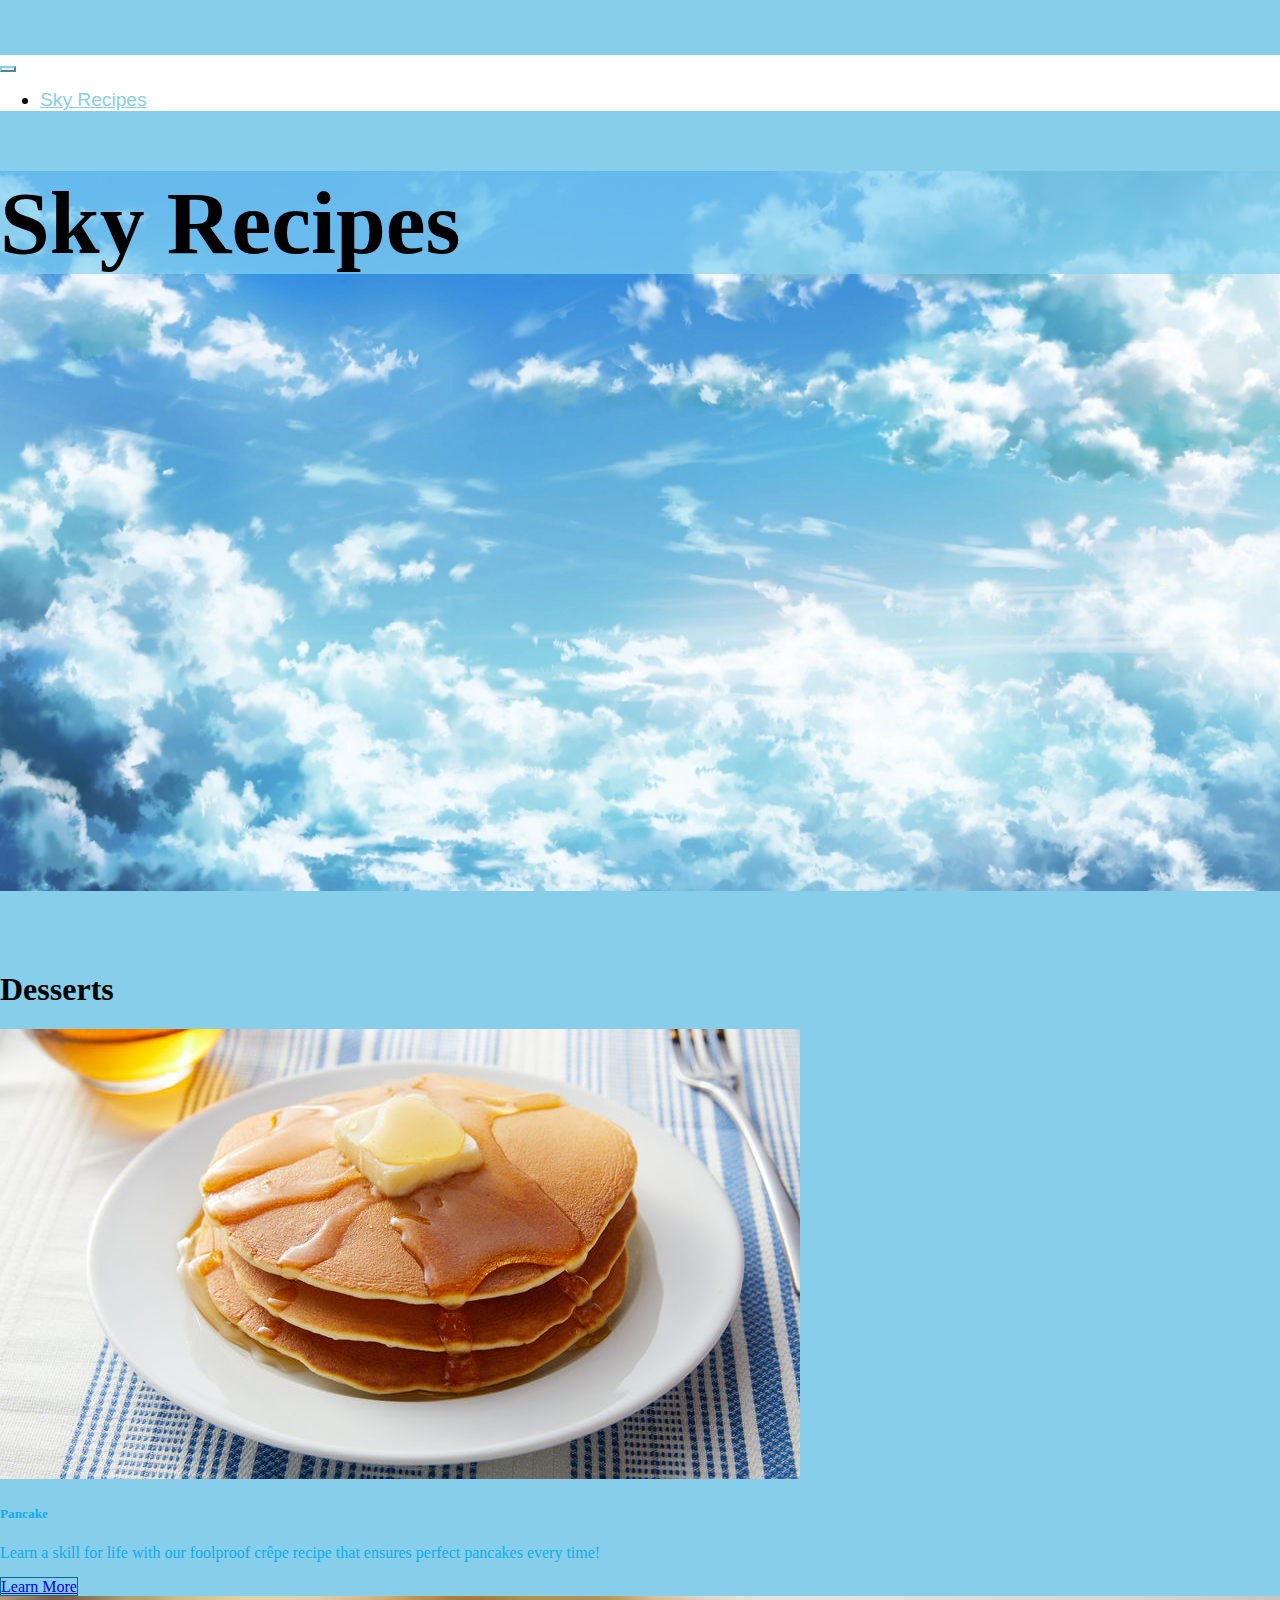
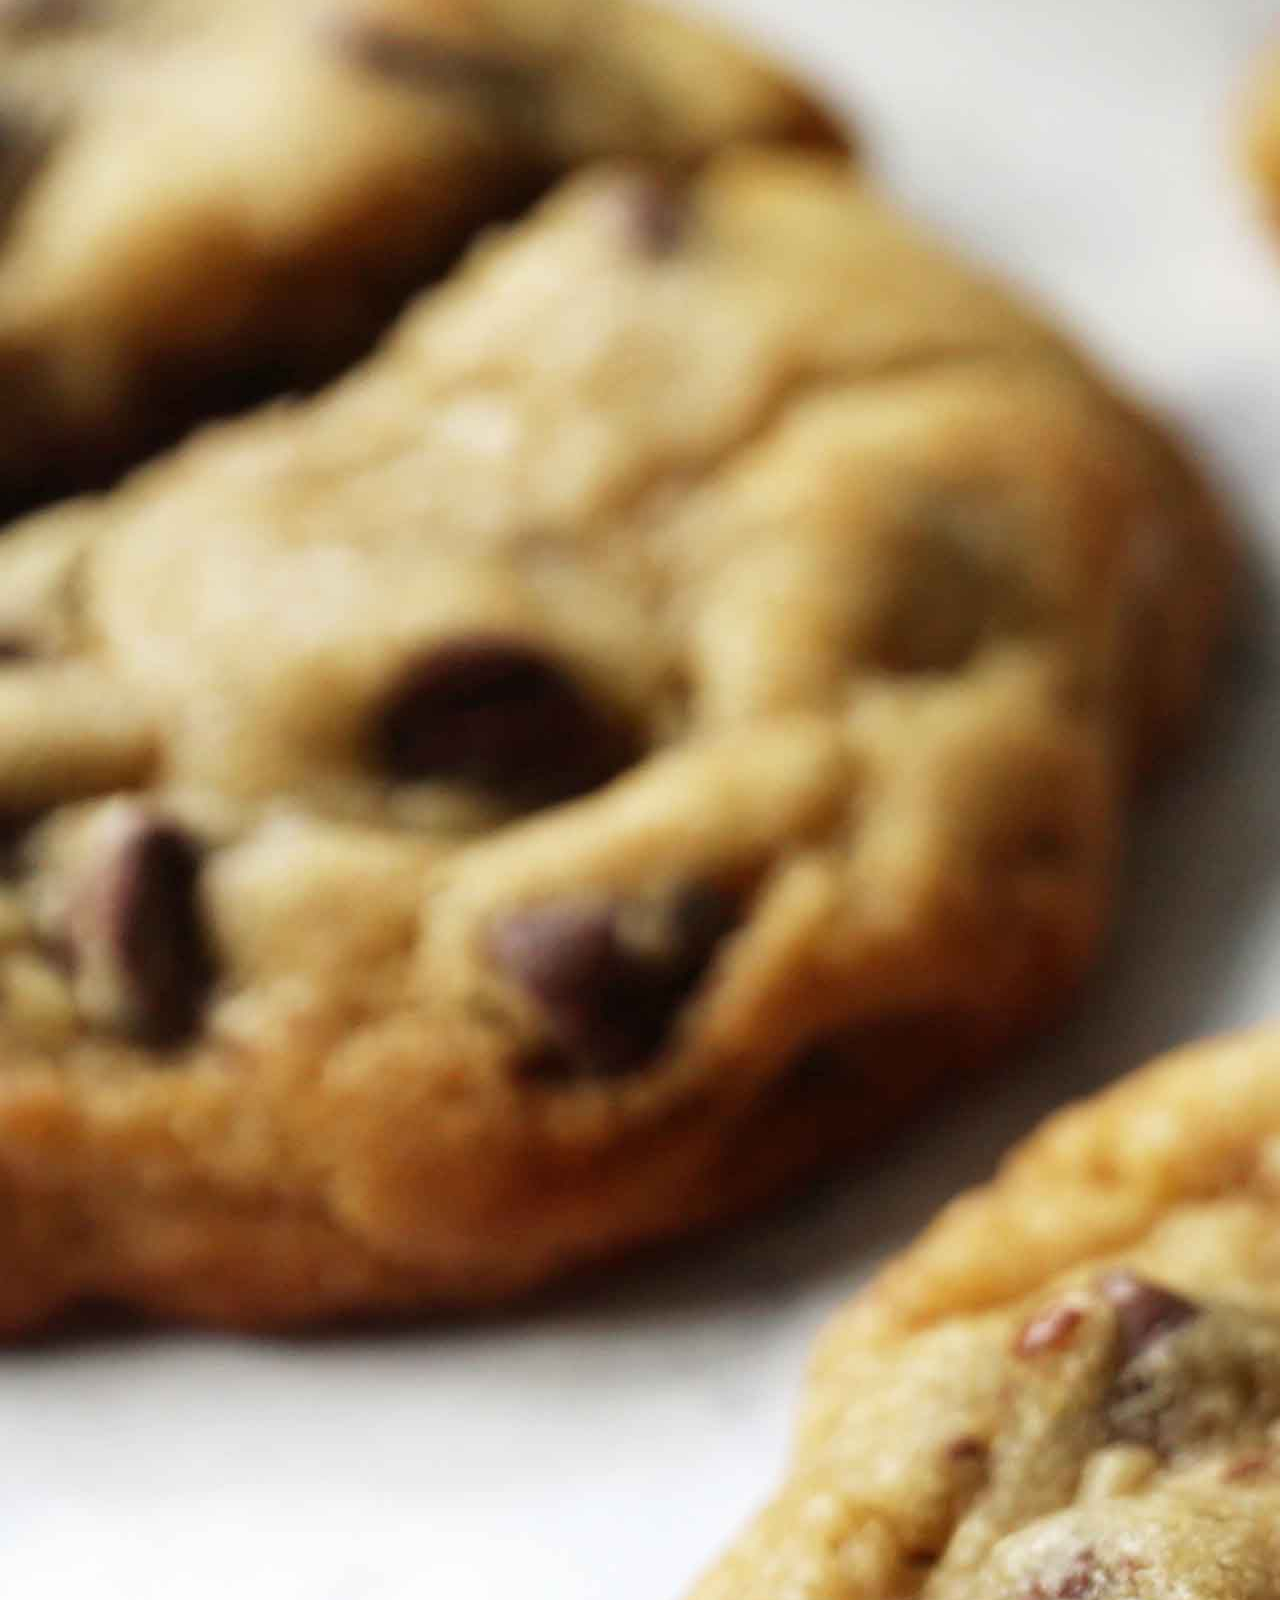
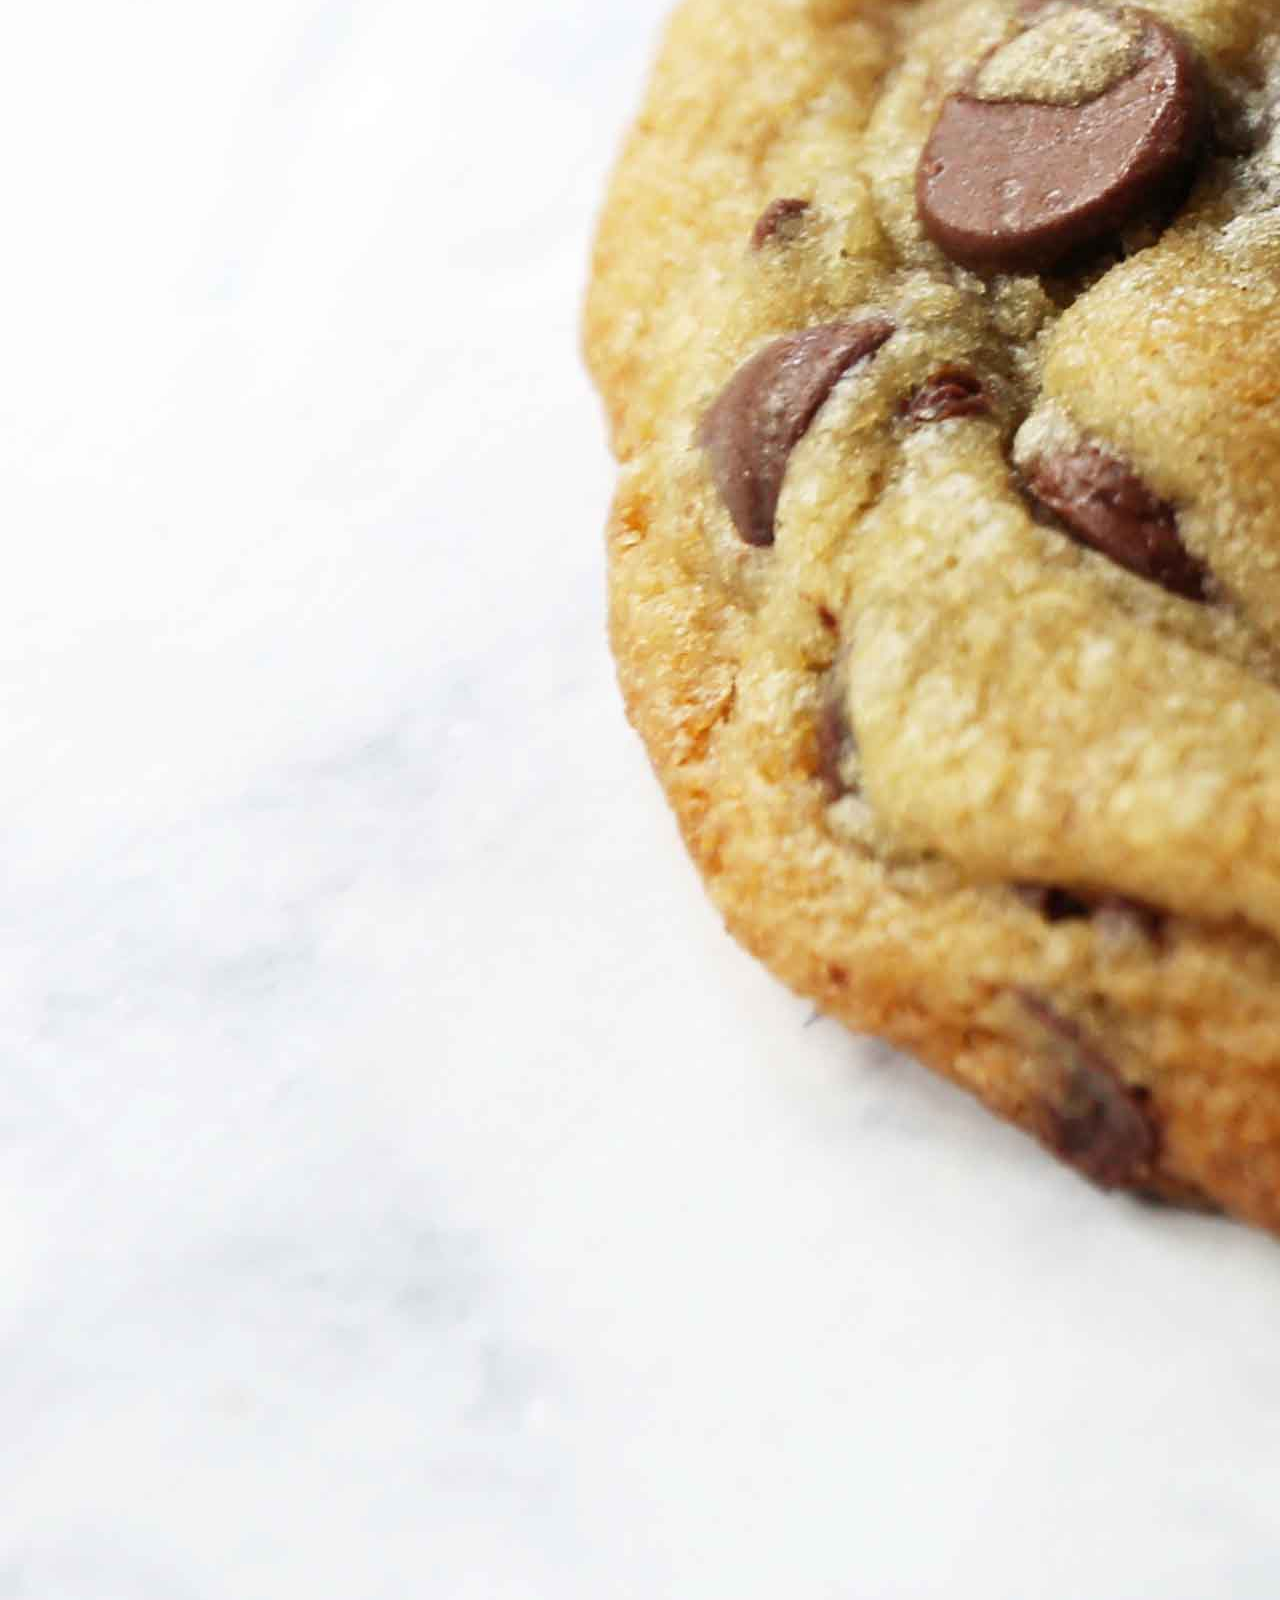
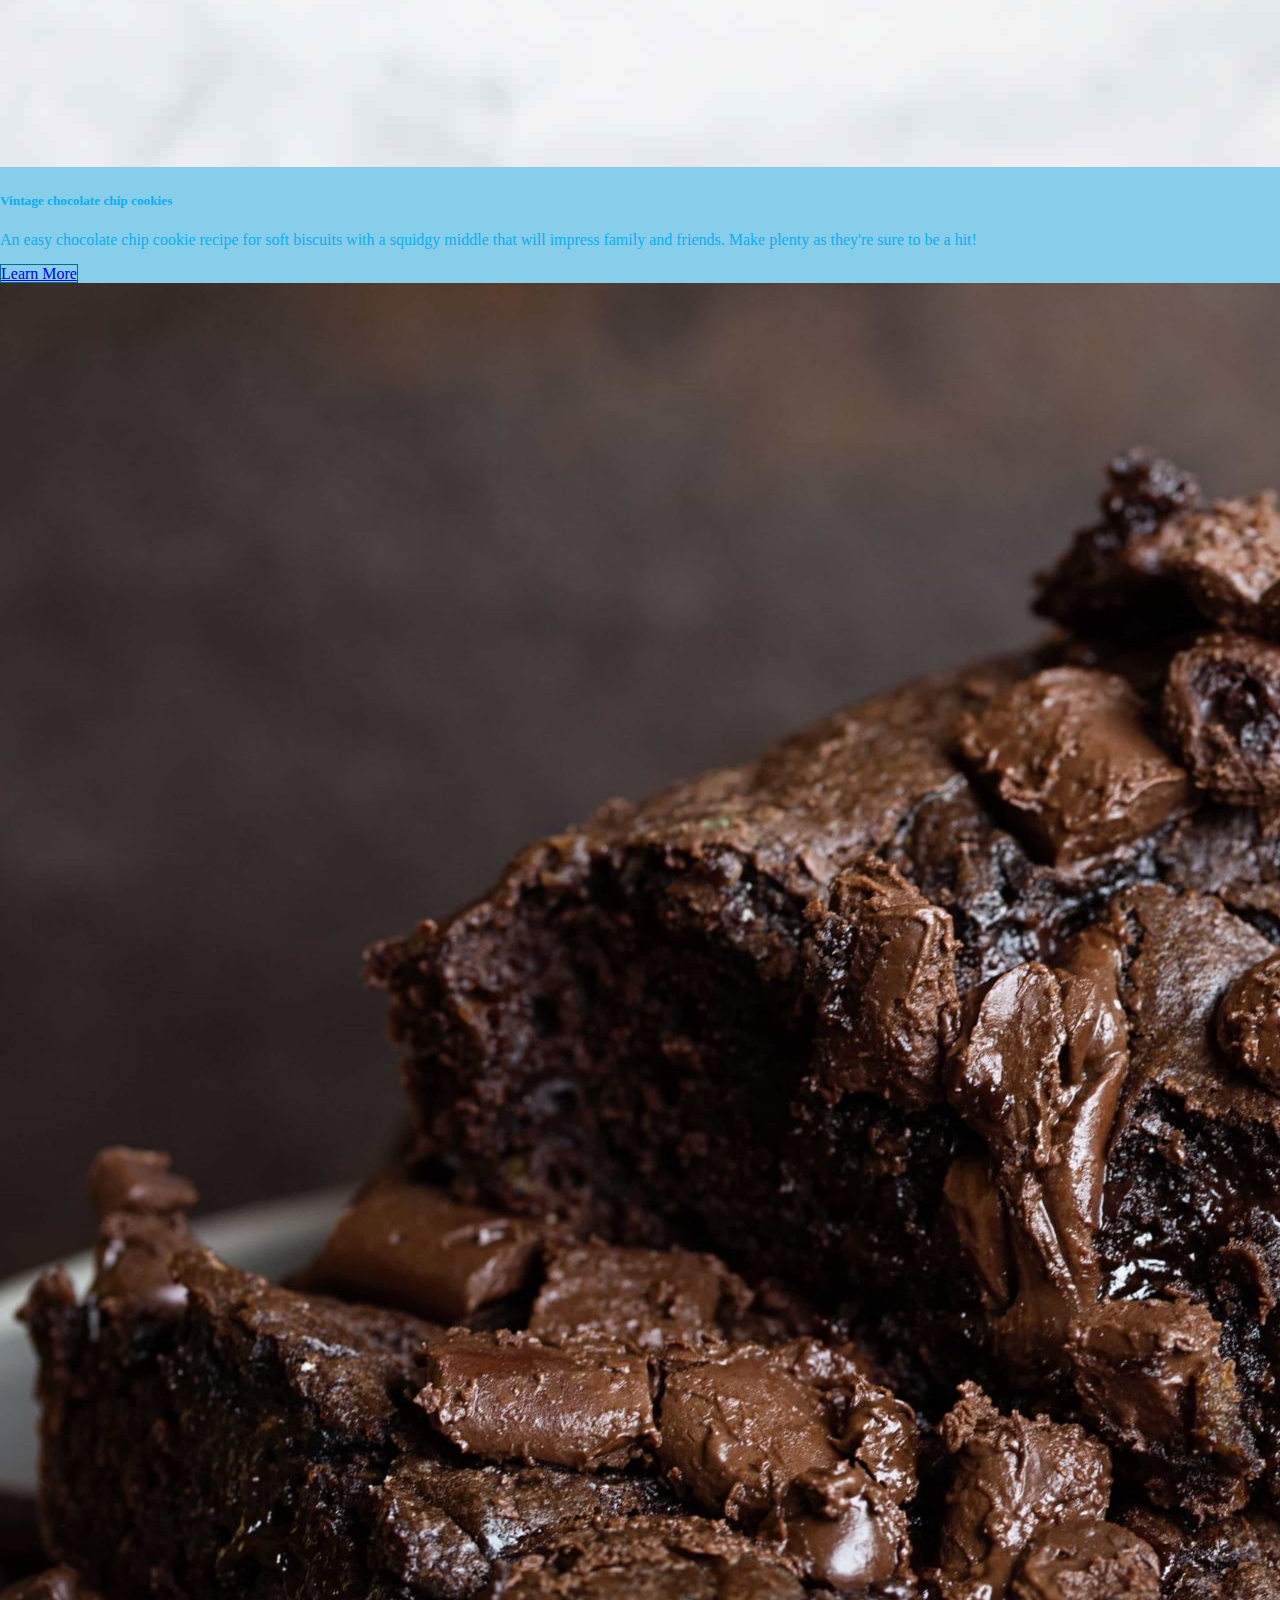
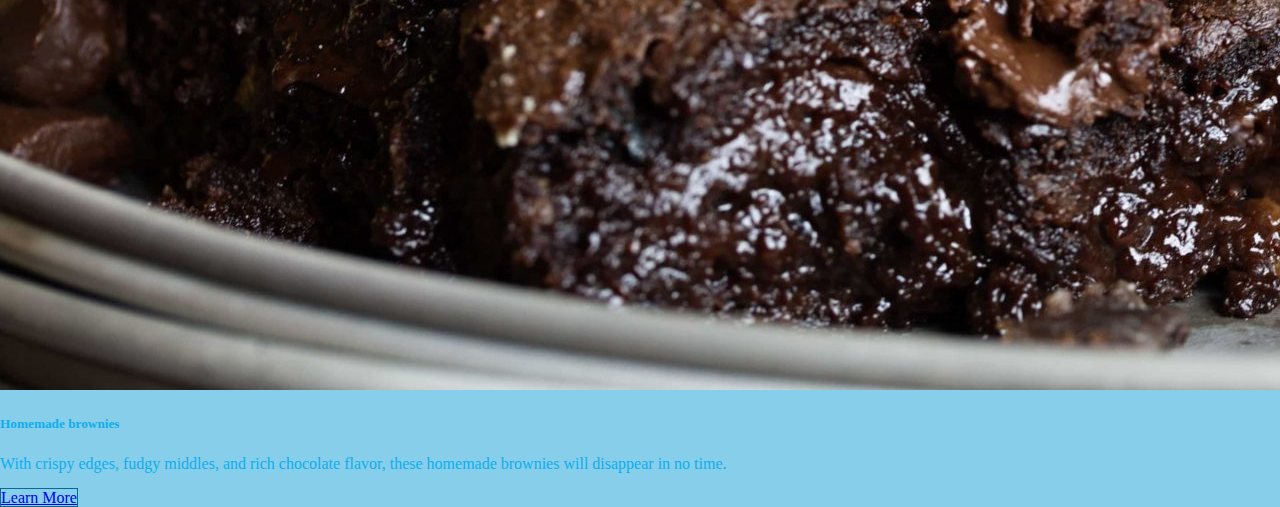
<file: index.html>
<!DOCTYPE html>
<html lang="en">

<head>
    <title>Sky Recipes</title>
    <meta charset="UTF-8">
    <meta http-equiv="X-UA-Compatible" content="IE=edge">
    <meta name="viewport" content="width=device-width, initial-scale=1.0">
    <link rel="stylesheet" href="https://cdn.jsdelivr.net/npm/bootstrap@4.6.1/dist/css/bootstrap.min.css"
        integrity="sha384-zCbKRCUGaJDkqS1kPbPd7TveP5iyJE0EjAuZQTgFLD2ylzuqKfdKlfG/eSrtxUkn" crossorigin="anonymous">
    <link rel="stylesheet" href="css/recipe.css">
</head>

<body style="padding-top:55px;">
    <nav class="navbar navbar-custom navbar-expand-lg fixed-top justify-content-end">
        <button class="navbar-toggler custom-toggler" type="button" data-toggle="collapse" data-target="#navbarNav">
            <span class="navbar-toggler-icon "></span>
        </button>
        <div class="navbar-collapse collapse justify-content-center" id="navbarNav">
            <ul class="navbar-nav ">
                <li class="nav-item active d-flex justify-content-end">
                    <a class="nav-link" href="index.html">Sky Recipes</a>
                </li>
            </ul>
        </div>
    </nav>

    <div class="container-lg p-0 frontPgPic d-flex justify-content-center align-items-center">
        <div class="w-75 h-75 d-flex justify-content-center align-items-center">
            <h1 class="w-50 h-auto font-weight-bold text-white frontPgTitle m-0 text-center pb-4">Sky Recipes</h1>
        </div>
    </div>

    <div class="container">
        <div class="row">
            <div class="col-lg-12">
                <h1 class="display-4 text-white font-weight-bold">Desserts</h1>
            </div>
            <div class="col-lg-4">
                <div class="card mb-4">
                    <img class="card-img-top" src="./img/pancake.jpg" alt="Pancake">
                    <div class="card-body">
                        <h5 class="card-title">Pancake</h5>
                        <p class="card-text border-bottom pb-3">Learn a skill for life with our foolproof crêpe recipe
                            that ensures perfect pancakes every time!</p>
                        <a class="btn btn-secondary card-link" href="pancake.html">Learn More</a>
                    </div>
                </div>
            </div>
            <div class="col-lg-4">
                <div class="card mb-4">
                    <img class="card-img-top" src="./img/chipcookies.jpg" alt="Cookies">
                    <div class="card-body">
                        <h5 class="card-title">Vintage chocolate chip cookies</h5>
                        <p class="card-text border-bottom pb-3">An easy chocolate chip cookie recipe for soft biscuits
                            with a squidgy middle that will impress family and friends. Make plenty as they're sure to
                            be a hit!</p>
                        <a class="btn btn-secondary card-link" href="cookies.html">Learn More</a>
                    </div>
                </div>
            </div>
            <div class="col-lg-4">
                <div class="card mb-4">
                    <img class="card-img-top" src="./img/brownie.jpg" alt="Brownies">
                    <div class="card-body">
                        <h5 class="card-title">Homemade brownies</h5>
                        <p class="card-text border-bottom pb-3">With crispy edges, fudgy middles, and rich chocolate flavor, these homemade brownies will disappear in no time.</p>
                        <a class="btn btn-secondary card-link" href="brownies.html">Learn More</a>
                    </div>
                </div>
            </div>
        </div>
    </div>

    <script src="https://ajax.googleapis.com/ajax/libs/jquery/3.6.0/jquery.min.js"></script>
    <script src="https://cdn.jsdelivr.net/npm/bootstrap@4.6.1/dist/js/bootstrap.bundle.min.js"
        integrity="sha384-fQybjgWLrvvRgtW6bFlB7jaZrFsaBXjsOMm/tB9LTS58ONXgqbR9W8oWht/amnpF" crossorigin="anonymous">
    </script>
    <script src="javascript/script.js"></script>
</body>

</html>
</file>
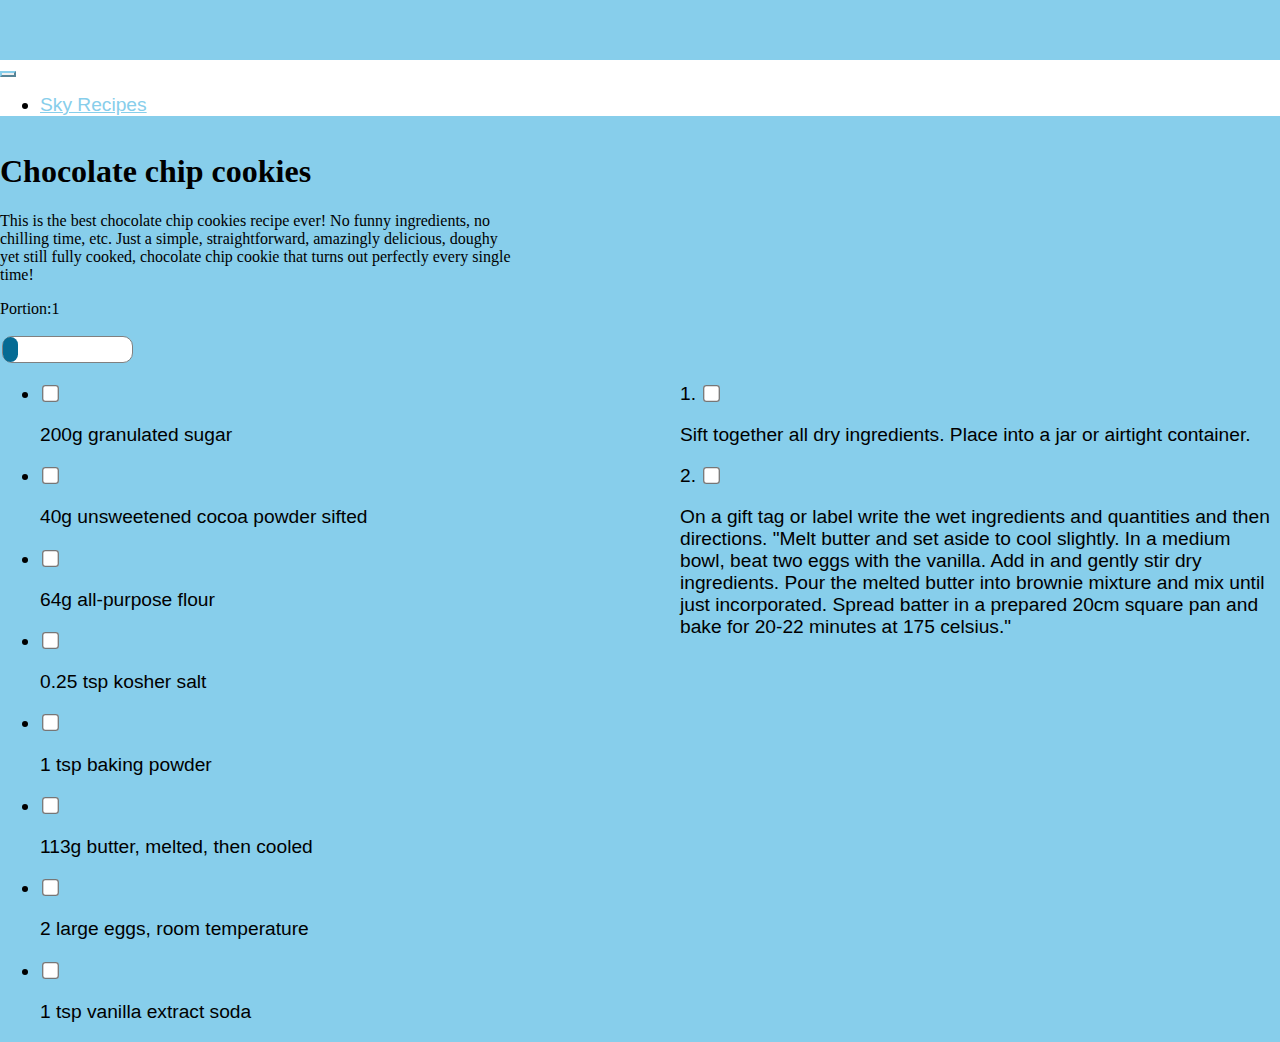
<file: brownies.html>
<!DOCTYPE html>
<html lang="en">

<head>
    <title>Homemade brownies</title>
    <meta charset="UTF-8">
    <meta http-equiv="X-UA-Compatible" content="IE=edge">
    <meta name="viewport" content="width=device-width, initial-scale=1.0">
    <link rel="stylesheet" href="https://cdn.jsdelivr.net/npm/bootstrap@4.6.1/dist/css/bootstrap.min.css"
        integrity="sha384-zCbKRCUGaJDkqS1kPbPd7TveP5iyJE0EjAuZQTgFLD2ylzuqKfdKlfG/eSrtxUkn" crossorigin="anonymous">
    <link rel="stylesheet" href="css/recipe.css">
</head>

<body style="padding-top:60px;">
    <nav class="navbar navbar-custom navbar-expand-lg fixed-top justify-content-end">
        <button class="navbar-toggler custom-toggler" type="button" data-toggle="collapse" data-target="#navbarNav">
            <span class="navbar-toggler-icon"></span>
        </button>
        <div class="navbar-collapse collapse justify-content-center" id="navbarNav">
            <ul class="navbar-nav ">
                <li class="nav-item active d-flex justify-content-end">
                    <a class="nav-link" href="index.html">Sky Recipes</a>
                </li>
            </ul>
        </div>
    </nav>

    <div class="container-fluid w-100 h-100 p-0 mx-0">
        <div class="recipeBox p-0 mx-0 mb-5 border-bottom">
            <div class="titleContainer d-flex flex-column justify-content-center align-items-center p-0">
                <h1 class="font-weight-bold text-white">Chocolate chip cookies</h1>
                <p class="text-white text-center px-3">This is the best chocolate chip cookies recipe ever! No funny
                    ingredients, no chilling time, etc. Just a simple, straightforward, amazingly delicious, doughy yet
                    still fully cooked, chocolate chip cookie that turns out perfectly every single time! </p>
            </div>
            <div class="recipePicContainer browniePic p-0"></div>
        </div>

        <div class="portionContainer pl-3">
            <p class="text-white text-center">Portion:<span class="portion">1</span></p>
            <input class="recipeSlider w-100" data-toggle="tooltip" data-placement="top" title="test" autocomplete="off"
                type="range" min="1" max="20" value="1" name="slider" oninput="ChangeNum(this)">
        </div>

        <div class="recipeBox p-0">
            <div class="recipeContainer h-auto mb-5 pl-3">
                <ul class="list-unstyled p-0 text-white">
                    <li class="mb-2">
                        <input type="checkbox" class="check">
                        <p class="strike d-inline border-bottom"><span class="recipeVal">200</span>g granulated sugar
                        </p>
                    </li>
                    <li class="mb-2">
                        <input type="checkbox" class="check">
                        <p class="strike d-inline border-bottom"><span class="recipeVal">40</span>g unsweetened cocoa
                            powder sifted
                        </p>
                    </li>
                    <li class="mb-2">
                        <input type="checkbox" class="check">
                        <p class="strike d-inline border-bottom"><span class="recipeVal">64</span>g all-purpose flour
                        </p>
                    </li>
                    <li class="mb-2">
                        <input type="checkbox" class="check">
                        <p class="strike d-inline border-bottom"><span class="recipeVal">0.25</span> tsp kosher salt</p>
                    </li>
                    <li class="mb-2">
                        <input type="checkbox" class="check">
                        <p class="strike d-inline border-bottom"><span class="recipeVal">1</span> tsp baking powder</p>
                    </li>
                    <li class="mb-2">
                        <input type="checkbox" class="check">
                        <p class="strike d-inline border-bottom"><span class="recipeVal">113</span>g butter, melted,
                            then cooled</p>
                    </li>
                    <li class="mb-2">
                        <input type="checkbox" class="check">
                        <p class="strike d-inline border-bottom"><span class="recipeVal">2</span> large eggs, room
                            temperature</p>
                    </li>
                    <li class="mb-2">
                        <input type="checkbox" class="check">
                        <p class="strike d-inline border-bottom"><span class="recipeVal">1</span> tsp vanilla extract
                            soda</p>
                    </li>
                </ul>
            </div>

            <div class="recipeContainer h-auto pl-3">
                <ol class="recipeSteps p-0 text-white" type="1">
                    <li class="mb-5">
                        <input type="checkbox" class="check">
                        <p class="strike d-inline border-bottom">
                            Sift together all dry ingredients. Place into a jar or airtight container.
                        </p>
                    </li>
                    <li class="mb-5">
                        <input type="checkbox" class="check">
                        <p class="strike d-inline border-bottom">
                            On a gift tag or label write the wet ingredients and quantities and then directions. "Melt
                            butter and set aside to cool slightly. In a medium bowl, beat two eggs with the vanilla. Add
                            in and gently stir dry ingredients. Pour the melted butter into brownie mixture and mix
                            until just incorporated. Spread batter in a prepared 20cm square pan and bake for 20-22
                            minutes at 175 celsius."
                        </p>
                    </li>
                </ol>
            </div>
        </div>
    </div>


    <script src="https://ajax.googleapis.com/ajax/libs/jquery/3.6.0/jquery.min.js"></script>
    <script src="https://cdn.jsdelivr.net/npm/bootstrap@4.6.1/dist/js/bootstrap.bundle.min.js"
        integrity="sha384-fQybjgWLrvvRgtW6bFlB7jaZrFsaBXjsOMm/tB9LTS58ONXgqbR9W8oWht/amnpF" crossorigin="anonymous">
    </script>
    <script src="javascript/script.js"></script>
</body>

</html>
</file>
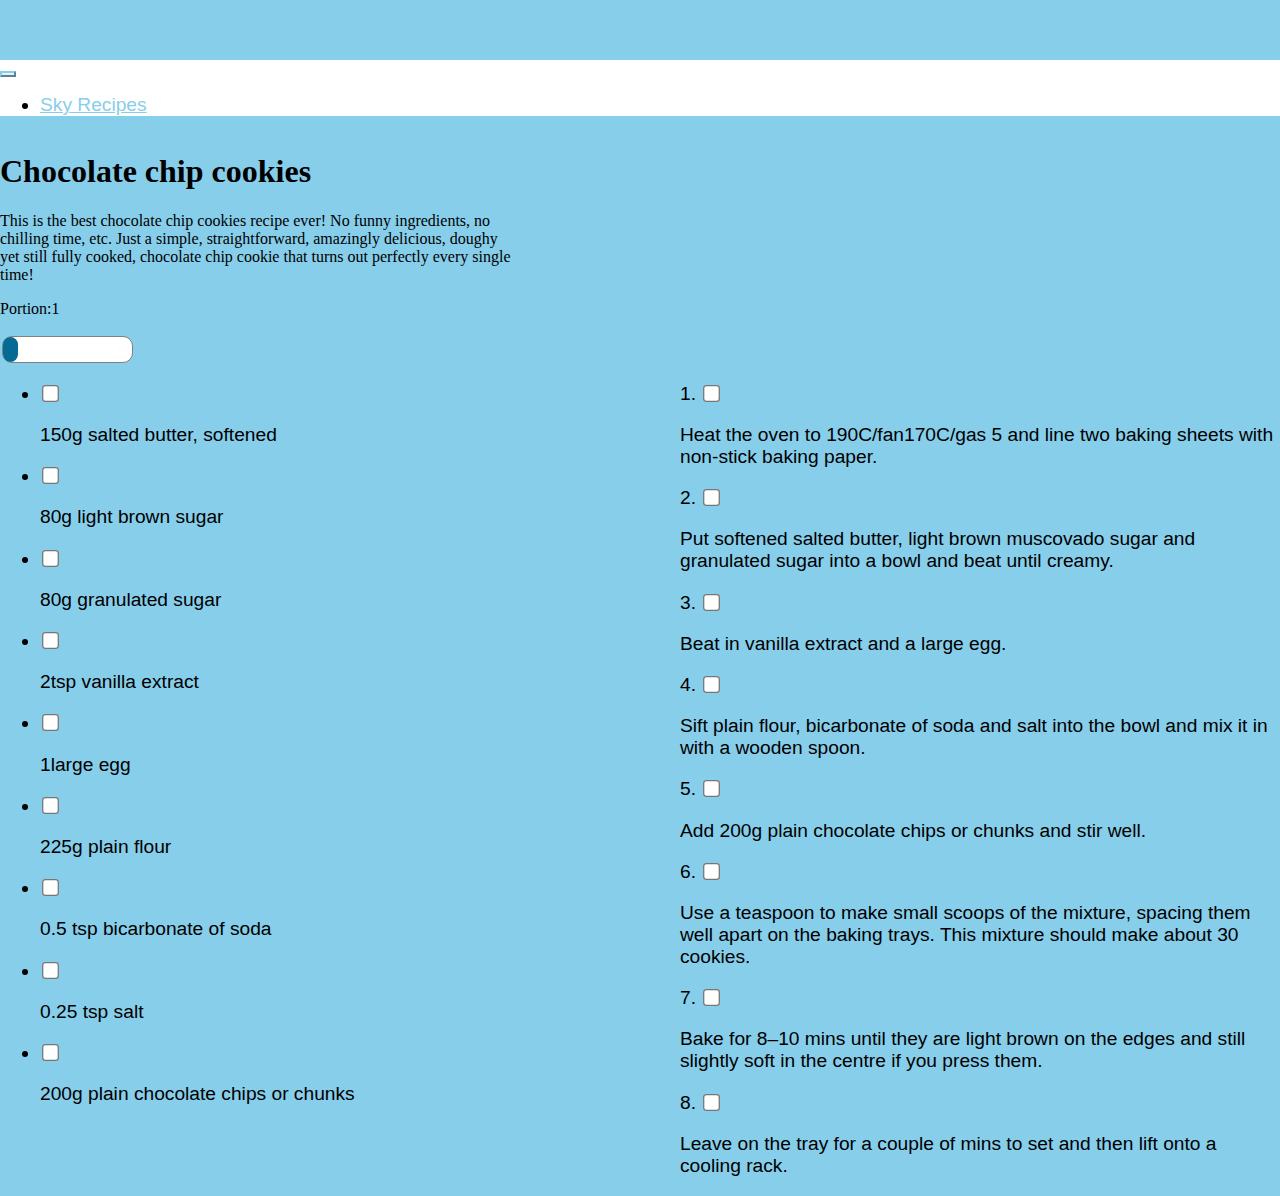
<file: cookies.html>
<!DOCTYPE html>
<html lang="en">

<head>
    <title>Cookie recipe</title>
    <meta charset="UTF-8">
    <meta http-equiv="X-UA-Compatible" content="IE=edge">
    <meta name="viewport" content="width=device-width, initial-scale=1.0">
    <link rel="stylesheet" href="https://cdn.jsdelivr.net/npm/bootstrap@4.6.1/dist/css/bootstrap.min.css"
        integrity="sha384-zCbKRCUGaJDkqS1kPbPd7TveP5iyJE0EjAuZQTgFLD2ylzuqKfdKlfG/eSrtxUkn" crossorigin="anonymous">
    <link rel="stylesheet" href="css/recipe.css">
</head>

<body style="padding-top:60px;">
    <nav class="navbar navbar-custom navbar-expand-lg fixed-top justify-content-end">
        <button class="navbar-toggler custom-toggler" type="button" data-toggle="collapse" data-target="#navbarNav">
            <span class="navbar-toggler-icon"></span>
        </button>
        <div class="navbar-collapse collapse justify-content-center" id="navbarNav">
            <ul class="navbar-nav ">
                <li class="nav-item active d-flex justify-content-end">
                    <a class="nav-link" href="index.html">Sky Recipes</a>
                </li>
            </ul>
        </div>
    </nav>

    <div class="container-fluid w-100 h-100 p-0 mx-0">
        <div class="recipeBox p-0 mx-0 mb-5 border-bottom">
            <div class="titleContainer d-flex flex-column justify-content-center align-items-center p-0">
                <h1 class="font-weight-bold text-white">Chocolate chip cookies</h1>
                <p class="text-white text-center px-3">This is the best chocolate chip cookies recipe ever! No funny
                    ingredients, no chilling time, etc. Just a simple, straightforward, amazingly delicious, doughy yet
                    still fully cooked, chocolate chip cookie that turns out perfectly every single time! </p>
            </div>
            <div class="recipePicContainer cookiePic p-0"></div>
        </div>

        <div class="portionContainer pl-3">
            <p class="text-white text-center">Portion:<span class="portion">1</span></p>
            <input class="recipeSlider w-100" data-toggle="tooltip" data-placement="top" title="test" autocomplete="off"
                type="range" min="1" max="20" value="1" name="slider" oninput="ChangeNum(this)">
        </div>

        <div class="recipeBox p-0">
            <div class="recipeContainer h-auto mb-5 pl-3">
                <ul class="list-unstyled p-0 text-white">
                    <li class="mb-2">
                        <input type="checkbox" class="check">
                        <p class="strike d-inline border-bottom"><span class="recipeVal">150</span>g salted butter,
                            softened</p>
                    </li>
                    <li class="mb-2">
                        <input type="checkbox" class="check">
                        <p class="strike d-inline border-bottom"><span class="recipeVal">80</span>g light brown sugar
                        </p>
                    </li>
                    <li class="mb-2">
                        <input type="checkbox" class="check">
                        <p class="strike d-inline border-bottom"><span class="recipeVal">80</span>g granulated sugar</p>
                    </li>
                    <li class="mb-2">
                        <input type="checkbox" class="check">
                        <p class="strike d-inline border-bottom"><span class="recipeVal">2</span>tsp vanilla extract</p>
                    </li>
                    <li class="mb-2">
                        <input type="checkbox" class="check">
                        <p class="strike d-inline border-bottom"><span class="recipeVal">1</span>large egg</p>
                    </li>
                    <li class="mb-2">
                        <input type="checkbox" class="check">
                        <p class="strike d-inline border-bottom"><span class="recipeVal">225</span>g plain flour</p>
                    </li>
                    <li class="mb-2">
                        <input type="checkbox" class="check">
                        <p class="strike d-inline border-bottom"><span class="recipeVal">0.5</span> tsp bicarbonate of
                            soda</p>
                    </li>
                    <li class="mb-2">
                        <input type="checkbox" class="check">
                        <p class="strike d-inline border-bottom"><span class="recipeVal">0.25</span> tsp salt</p>
                    </li>
                    <li class="mb-2">
                        <input type="checkbox" class="check">
                        <p class="strike d-inline border-bottom"><span class="recipeVal">200</span>g plain chocolate
                            chips
                            or chunks</p>
                    </li>
                </ul>
            </div>

            <div class="recipeContainer h-auto pl-3">
                <ol class="recipeSteps p-0 text-white" type="1">
                    <li class="mb-5">
                        <input type="checkbox" class="check">
                        <p class="strike d-inline border-bottom">
                            Heat the oven to 190C/fan170C/gas 5 and line two baking sheets with non-stick baking paper.
                        </p>
                    </li>
                    <li class="mb-5">
                        <input type="checkbox" class="check">
                        <p class="strike d-inline border-bottom">
                            Put softened salted butter, light brown muscovado sugar and granulated sugar into a bowl and
                            beat until creamy.
                        </p>
                    </li>
                    <li class="mb-5">
                        <input type="checkbox" class="check">
                        <p class="strike d-inline border-bottom">
                            Beat in vanilla extract and a large egg.
                        </p>
                    </li>
                    <li class="mb-5">
                        <input type="checkbox" class="check">
                        <p class="strike d-inline border-bottom">
                            Sift plain flour, bicarbonate of soda and salt into the bowl and mix it in with a wooden
                            spoon.
                        </p>
                    </li>
                    <li class="mb-5">
                        <input type="checkbox" class="check">
                        <p class="strike d-inline border-bottom">
                            Add 200g plain chocolate chips or chunks and stir well.
                        </p>
                    </li>
                    <li class="mb-5">
                        <input type="checkbox" class="check">
                        <p class="strike d-inline border-bottom">
                            Use a teaspoon to make small scoops of the mixture, spacing them well apart on the baking
                            trays. This mixture should make about 30 cookies.
                        </p>
                    </li>
                    <li class="mb-5">
                        <input type="checkbox" class="check">
                        <p class="strike d-inline border-bottom">
                            Bake for 8–10 mins until they are light brown on the edges and still slightly soft in the
                            centre if you press them.
                        </p>
                    </li>
                    <li class="mb-5">
                        <input type="checkbox" class="check">
                        <p class="strike d-inline border-bottom">
                            Leave on the tray for a couple of mins to set and then lift onto a cooling rack.
                        </p>
                    </li>
                </ol>
            </div>
        </div>
    </div>


    <script src="https://ajax.googleapis.com/ajax/libs/jquery/3.6.0/jquery.min.js"></script>
    <script src="https://cdn.jsdelivr.net/npm/bootstrap@4.6.1/dist/js/bootstrap.bundle.min.js"
        integrity="sha384-fQybjgWLrvvRgtW6bFlB7jaZrFsaBXjsOMm/tB9LTS58ONXgqbR9W8oWht/amnpF" crossorigin="anonymous">
    </script>
    <script src="javascript/script.js"></script>
</body>

</html>
</file>
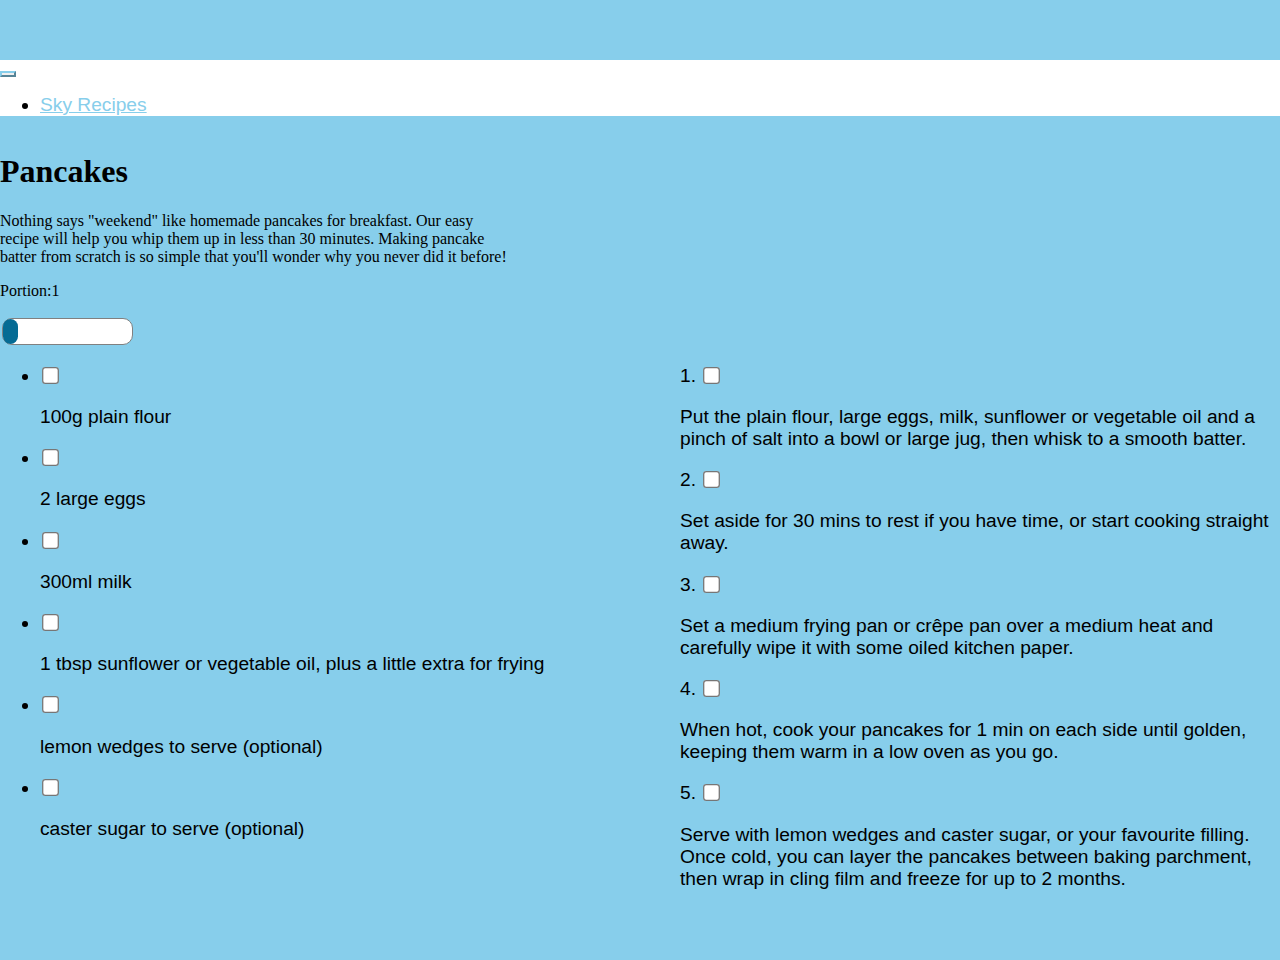
<file: pancake.html>
<!DOCTYPE html>
<html lang="en">

<head>
    <title>Pancake Recipe</title>
    <meta charset="UTF-8">
    <meta http-equiv="X-UA-Compatible" content="IE=edge">
    <meta name="viewport" content="width=device-width, initial-scale=1.0">
    <link rel="stylesheet" href="https://cdn.jsdelivr.net/npm/bootstrap@4.6.1/dist/css/bootstrap.min.css"
        integrity="sha384-zCbKRCUGaJDkqS1kPbPd7TveP5iyJE0EjAuZQTgFLD2ylzuqKfdKlfG/eSrtxUkn" crossorigin="anonymous">
    <link rel="stylesheet" href="css/recipe.css">
</head>

<body style="padding-top:60px;">
    <nav class="navbar navbar-custom navbar-expand-lg fixed-top justify-content-end">
        <button class="navbar-toggler custom-toggler" type="button" data-toggle="collapse" data-target="#navbarNav">
            <span class="navbar-toggler-icon "></span>
        </button>
        <div class="navbar-collapse collapse justify-content-center" id="navbarNav">
            <ul class="navbar-nav ">
                <li class="nav-item active d-flex justify-content-end">
                    <a class="nav-link" href="index.html">Sky Recipes</a>
                </li>
            </ul>
        </div>
    </nav>

    <div class="container-fluid w-100 h-100 p-0 mx-0">
        <div class="recipeBox p-0 mx-0 mb-5 border-bottom">
            <div class="titleContainer d-flex flex-column justify-content-center align-items-center p-0">
                <h1 class="font-weight-bold text-white">Pancakes</h1>
                <p class="text-white text-center px-3">
                    Nothing says "weekend" like homemade pancakes for breakfast. Our easy recipe will help you whip them
                    up in less than 30 minutes.
                    Making pancake batter from scratch is so simple that you'll wonder why you never did it before! </p>
            </div>
            <div class="recipePicContainer pancakePic p-0"></div>
        </div>

        <div class="portionContainer pl-3">
            <p class="text-white text-center">Portion:<span class="portion">1</span></p>
            <input class="recipeSlider w-100" data-toggle="tooltip" data-placement="top" title="test" autocomplete="off"
                type="range" min="1" max="20" value="1" name="slider" oninput="ChangeNum(this)">
        </div>

        <div class="recipeBox p-0">
            <div class="recipeContainer h-auto mb-5 pl-3">
                <ul class="list-unstyled p-0 text-white">
                    <li class="mb-2">
                        <input type="checkbox" class="check">
                        <p class="strike d-inline border-bottom"><span class="recipeVal">100</span>g plain flour</p>
                    </li>
                    <li class="mb-2">
                        <input type="checkbox" class="check">
                        <p class="strike d-inline border-bottom"><span class="recipeVal">2</span> large eggs</p>
                    </li>
                    <li class="mb-2">
                        <input type="checkbox" class="check">
                        <p class="strike d-inline border-bottom"><span class="recipeVal">300</span>ml milk</p>
                    </li>
                    <li class="mb-2">
                        <input type="checkbox" class="check">
                        <p class="strike d-inline border-bottom"><span class="recipeVal">1</span> tbsp sunflower or
                            vegetable oil,
                            plus a little extra for frying</p>
                    </li>
                    <li class="mb-2">
                        <input type="checkbox" class="check">
                        <p class="strike d-inline border-bottom">lemon wedges to serve (optional)</p>
                    </li>
                    <li class="mb-2">
                        <input type="checkbox" class="check">
                        <p class="strike d-inline border-bottom">caster sugar to serve (optional)</p>
                    </li>
                </ul>
            </div>

            <div class="recipeContainer h-auto pl-3">
                <ol class="recipeSteps p-0 text-white" type="1">
                    <li class="mb-5">
                        <input type="checkbox" class="check">
                        <p class="strike d-inline border-bottom">
                            Put the plain flour, large eggs, milk, sunflower or vegetable oil and a pinch of salt into a
                            bowl or large jug, then whisk to a smooth batter.
                        </p>
                    </li>
                    <li class="mb-5">
                        <input type="checkbox" class="check">
                        <p class="strike d-inline border-bottom">
                            Set aside for 30 mins to rest if you have time, or start cooking straight away.
                        </p>
                    </li>
                    <li class="mb-5">
                        <input type="checkbox" class="check">
                        <p class="strike d-inline border-bottom">
                            Set a medium frying pan or crêpe pan over a medium heat and carefully wipe it with some
                            oiled kitchen paper.
                        </p>
                    </li>
                    <li class="mb-5">
                        <input type="checkbox" class="check">
                        <p class="strike d-inline border-bottom">
                            When hot, cook your pancakes for 1 min on each side until golden, keeping them warm in a low
                            oven as you go.
                        </p>
                    </li>
                    <li>
                        <input type="checkbox" class="check">
                        <p class="strike d-inline border-bottom">
                            Serve with lemon wedges and caster sugar, or your favourite filling.
                            Once cold, you can layer the pancakes between baking parchment, then wrap in cling film and
                            freeze for up to 2 months.
                        </p>
                    </li>
                </ol>
            </div>
        </div>
    </div>

    <script src="https://ajax.googleapis.com/ajax/libs/jquery/3.6.0/jquery.min.js"></script>
    <script src="https://cdn.jsdelivr.net/npm/bootstrap@4.6.1/dist/js/bootstrap.bundle.min.js"
        integrity="sha384-fQybjgWLrvvRgtW6bFlB7jaZrFsaBXjsOMm/tB9LTS58ONXgqbR9W8oWht/amnpF" crossorigin="anonymous">
    </script>
    <script src="javascript/script.js"></script>
</body>

</html>
</file>
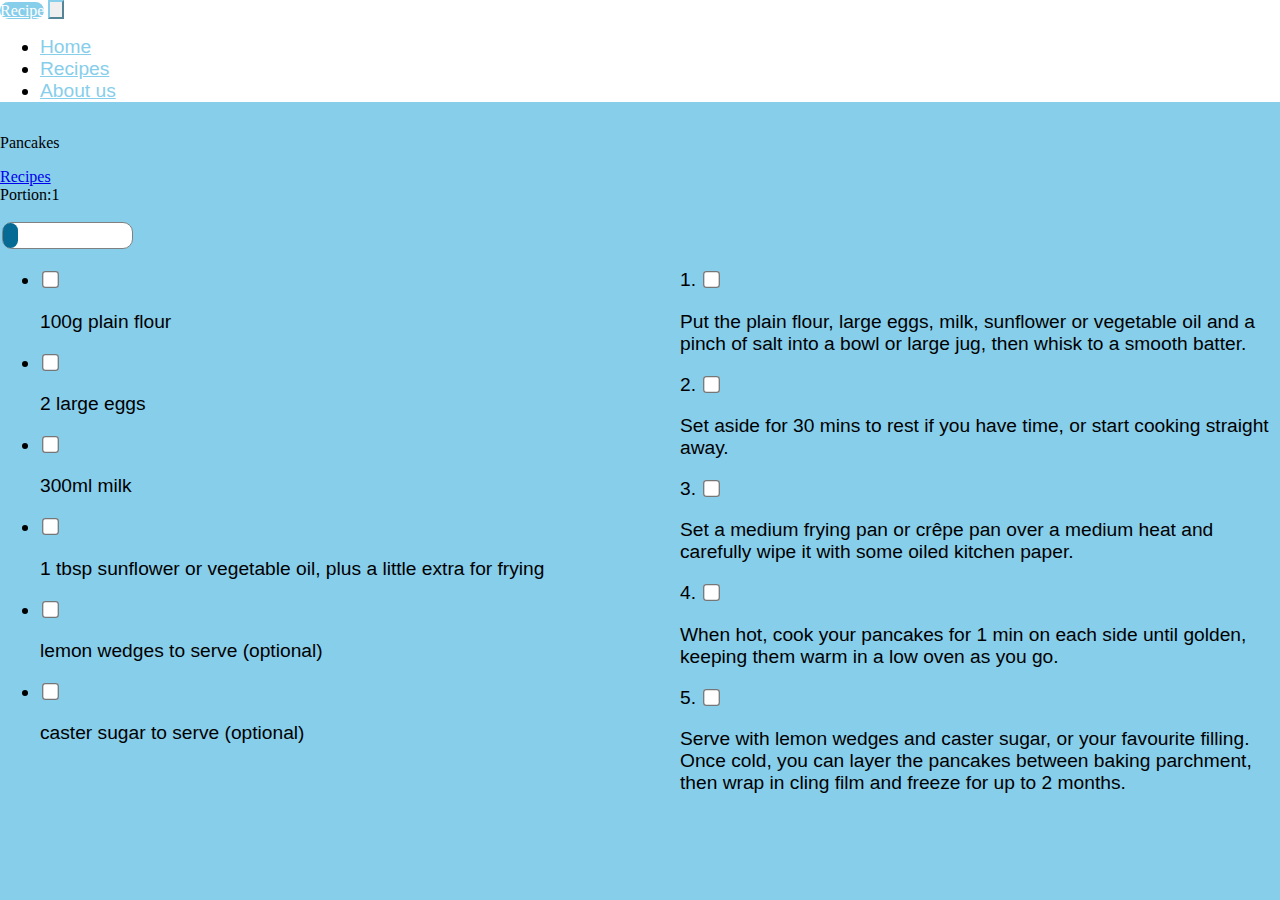
<file: recipes.html>
<!DOCTYPE html>
<html lang="en">

<head>
    <title>Recept</title>
    <meta charset="UTF-8">
    <meta http-equiv="X-UA-Compatible" content="IE=edge">
    <meta name="viewport" content="width=device-width, initial-scale=1.0">
    <link rel="stylesheet" href="https://cdn.jsdelivr.net/npm/bootstrap@4.6.1/dist/css/bootstrap.min.css"
        integrity="sha384-zCbKRCUGaJDkqS1kPbPd7TveP5iyJE0EjAuZQTgFLD2ylzuqKfdKlfG/eSrtxUkn" crossorigin="anonymous">
    <link rel="stylesheet" href="css\recipe.css">
</head>

<body class="skyBlue">
    <nav class="navbar navbar-custom navbar-expand-lg fixed-top">
        <a class="navbar-brand" href="index.html">Recipe</a>
        <button class="navbar-toggler custom-toggler" type="button" data-toggle="collapse" data-target="#navbarNav">
            <p class="navbar-toggler-icon my-0"></p>
        </button>
        <div class="navbar-collapse collapse" id="navbarNav">
            <ul class="navbar-nav mr-auto mt-1">
                <li class="nav-item active">
                    <a class="nav-link" href="index.html">Home</a>
                </li>
                <li class="nav-item">
                    <a class="nav-link" href="recipes.html">Recipes</a>
                </li>
                <li class="nav-item">
                    <a class="nav-link" href="#">About us</a>
                </li>
            </ul>
        </div>
    </nav>

    <div class="container-fluid w-100 h-100 p-0 mx-0">
        <div class="recipeBox p-0 mx-0 " mb-5 border-bottom">
            <div class="titleContainer d-flex flex-column justify-content-center align-items-center p-0">
                <p class="h1 font-weight-bold text-white">Pancakes</p>
                <a class="text-white" href="index.html">Recipes</a>
            </div>
            <div class="recipePicContainer recipePic p-0"></div>
        </div>

        <div class="portionContainer pl-3">
            <p class="text-white text-center">Portion:<span class="portion">1</span></p>
            <input class="recipeSlider w-100" data-toggle="tooltip" data-placement="top" title="test" autocomplete="off"
                type="range" min="1" max="20" value="1" name="slider" oninput="ChangeNum(this)">
        </div>

        <div class="recipeBox p-0">
            <div class="recipeContainer h-auto mb-5 pl-3">
                <ul class="list-unstyled p-0 text-white">
                    <li class="mb-2">
                        <input type="checkbox" class="check">
                        <p class="strike d-inline"><span class="recipeVal">100</span>g plain flour</p>
                    </li>
                    <li class="mb-2">
                        <input type="checkbox" class="check">
                        <p class="strike d-inline"><span class="recipeVal">2</span> large eggs</p>
                    </li>
                    <li class="mb-2">
                        <input type="checkbox" class="check">
                        <p class="strike d-inline"><span class="recipeVal">300</span>ml milk</p>
                    </li>
                    <li class="mb-2">
                        <input type="checkbox" class="check">
                        <p class="strike d-inline"><span class="recipeVal">1</span> tbsp sunflower or vegetable oil,
                            plus a little extra for frying</p>
                    </li>
                    <li class="mb-2">
                        <input type="checkbox" class="check">
                        <p class="strike d-inline">lemon wedges to serve (optional)</p>
                    </li>
                    <li class="mb-2">
                        <input type="checkbox" class="check">
                        <p class="strike d-inline">caster sugar to serve (optional)</p>
                    </li>
                </ul>
            </div>

            <div class="recipeContainer h-auto pl-3">
                <ol class="recipeSteps p-0 text-white" type="1">
                    <li class="mb-5">
                        <input type="checkbox" class="check">
                        <p class="strike d-inline">
                            Put the plain flour, large eggs, milk, sunflower or vegetable oil and a pinch of salt into a
                            bowl or large jug, then whisk to a smooth batter.
                        </p>
                    </li>
                    <li class="mb-5">
                        <input type="checkbox" class="check">
                        <p class="strike d-inline">
                            Set aside for 30 mins to rest if you have time, or start cooking straight away.
                        </p>
                    </li>
                    <li class="mb-5">
                        <input type="checkbox" class="check">
                        <p class="strike d-inline">
                            Set a medium frying pan or crêpe pan over a medium heat and carefully wipe it with some
                            oiled kitchen paper.
                        </p>
                    </li>
                    <li class="mb-5">
                        <input type="checkbox" class="check">
                        <p class="strike d-inline">
                            When hot, cook your pancakes for 1 min on each side until golden, keeping them warm in a low
                            oven as you go.
                        </p>
                    </li>
                    <li>
                        <input type="checkbox" class="check">
                        <p class="strike d-inline">
                            Serve with lemon wedges and caster sugar, or your favourite filling.
                            Once cold, you can layer the pancakes between baking parchment, then wrap in cling film and
                            freeze for up to 2 months.
                        </p>
                    </li>
                </ol>
            </div>
        </div>
    </div>

    <script src="https://ajax.googleapis.com/ajax/libs/jquery/3.6.0/jquery.min.js"></script>
    <script src="https://cdn.jsdelivr.net/npm/bootstrap@4.6.1/dist/js/bootstrap.bundle.min.js"
        integrity="sha384-fQybjgWLrvvRgtW6bFlB7jaZrFsaBXjsOMm/tB9LTS58ONXgqbR9W8oWht/amnpF" crossorigin="anonymous">
    </script>
    <script src="javascript\script.js"></script>
</body>

</html>
</file>
<file: css/recipe.css>
html,
body {
    margin: 0;
    padding: 0;
    height: 100%;
    width: 100%;
    background-color: skyblue;
}

.nav-item:hover {
    text-decoration: underline;
    text-decoration-color: skyblue;
}

.navbar-custom {
    background-color: rgb(255, 255, 255);
}

.navbar-custom .navbar-brand {
    color: rgb(255, 255, 255);
    background-color: rgb(135, 206, 235);
    border-radius: 10px;
}

.btn-secondary {
    background-color: skyblue;
    border: 1px solid rgb(5, 107, 148);
}

.btn:hover {
    background-color: rgb(6, 158, 218);
}

.card {
    color: rgb(14, 173, 236);
}

.navbar-nav .nav-item .nav-link {
    color: skyblue;
}

.navbar-custom .nav-item.active .nav-link {
    color: skyblue;
}

.navbar-custom .navbar-toggler-icon {
    background-image: url("data:image/svg+xml;charset=utf8,%3Csvg viewBox='0 0 32 32' xmlns='http://www.w3.org/2000/svg'%3E%3Cpath stroke='rgba(135,206,235)' stroke-width='2' stroke-linecap='round' stroke-miterlimit='10' d='M4 8h24M4 16h24M4 24h24'/%3E%3C/svg%3E");
}

.custom-toggler.navbar-toggler {
    border-color: rgb(135, 206, 235);
}

.line {
    text-decoration: line-through;
    font-weight: bold;
}

.strike,
li {
    font-family: Arial, Helvetica, sans-serif;
    font-size: 1.2rem;
}

input[type=checkbox] {
    transform: scale(1.3);
}

.recipeSlider {
    -webkit-appearance: none;
    background-color: rgb(255, 255, 255);
    border-radius: 10px;
    border: 1px solid gray;
}

.recipeSlider::-webkit-slider-thumb {
    -webkit-appearance: none;
    appearance: none;
    width: 15px;
    height: 25px;
    border-radius: 10px;
    background: rgb(5, 107, 148);
    cursor: pointer;
}

.recipeSlider::-moz-range-thumb {
    width: 15px;
    height: 25px;
    border-radius: 10px;
    background: rgb(5, 107, 148);
    cursor: pointer;
}

.frontPgTitle {
    background-color: rgb(132, 210, 241, 0.7);
}

.recipeSteps {
    list-style: inside;
    list-style-type: decimal;
}

.recipeBox {
    width: 100%;
    height: 80%;
}

.portionContainer {
    width: 30vh;
    height: auto;
}

.titleContainer {
    width: 40%;
    height: 100%;
}

.recipePicContainer {
    width: 60%;
    height: 100%;
}

.recipeContainer {
    width: 50%;
    height: 100%;
}

.frontPgPic {
    max-width: 100%;
    height: 80vh;
    background: url("../img/sky.jpg");
    margin-bottom: 5rem;
}

.frontPgPic .text-white {
    font-size: 7vw;
}

.pancakePic {
    height: 100%;
    background: url("../img/pancake.jpg");
}

.cookiePic {
    height: 100%;
    background: url("../img/chipcookies.jpg");
}

.browniePic {
    height: 100%;
    background: url("../img/brownie.jpg");
}

.frontPgPic,
.pancakePic,
.cookiePic,
.browniePic {
    background-position: center;
    background-size: cover;
    background-repeat: no-repeat;
}

@media screen and (max-width: 992px) {
    body {
        padding-top: 50px;
    }

    .recipeContainer,
    .titleContainer,
    .recipePicContainer {
        display: flex;
        width: 100%;
    }

    .titleContainer {
        height: 40%;
    }

    .recipePicContainer {
        height: 60%;
    }

    .recipeBox {
        height: 100%;
    }
}

@media screen and (min-width: 992px) {

    .recipeContainer,
    .titleContainer,
    .recipePicContainer {
        display: inline;
        float: left;
    }
}
</file>
